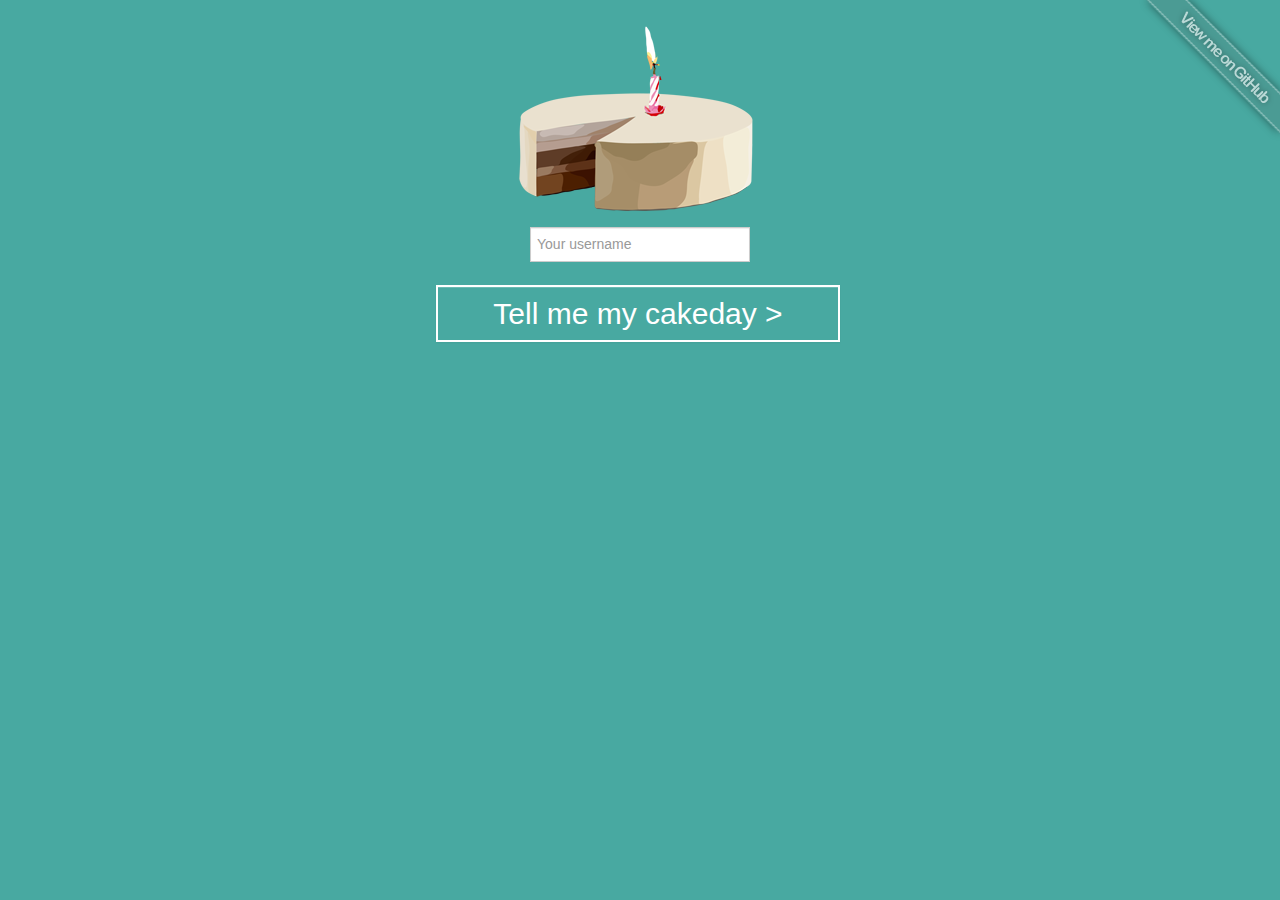
<file: index.html>
<!DOCTYPE html>
<html>
	<head>

		<link rel="stylesheet" href="css/metro-bootstrap.css" />

		<link rel="stylesheet" href="css/style.css" />
		<script src="https://ajax.googleapis.com/ajax/libs/jquery/1.9.0/jquery.min.js"></script>
		<script type="text/javascript" src="js/moment.min.js"></script>
		<script type="text/javascript" src="js/app.js"></script>
		<link rel="shortcut icon" href="favicon.ico">

		<title>Cakeday</title>

	</head>

	<body>

		<a href="https://github.com/stinaq/cakeday"><img style="position: absolute; top: 0; right: 0; border: 0;" src="css/img/forkme_light_background.png" alt="Fork me on GitHub"></a>
		<section>
			<div class="container-narrow">
				<div class="jumbotron">
					<a href="http://tellmemycakeday.com">
						<img src="css/img/cake-icon.png" />
					</a>
					

					<form id="cakeday-form">
					  <fieldset>
					
					    <input type="text" placeholder="Your username" id="user-name-input">
					    
					    <br />
					    <button type="submit" class="btn btn-success" id="btn-cakeday">Tell me my cakeday ></button>
					  </fieldset>
					</form>
					<div id="response" >
						<p id="cakeday-date"></p>
						<h1 id="result"></h1>
						<p id="message"></p>
					</div>

				</div>
				
			</div>
		</section>

		<script type="text/javascript">

  var _gaq = _gaq || [];
  _gaq.push(['_setAccount', 'UA-36459920-2']);
  _gaq.push(['_trackPageview']);

  (function() {
    var ga = document.createElement('script'); ga.type = 'text/javascript'; ga.async = true;
    ga.src = ('https:' == document.location.protocol ? 'https://ssl' : 'http://www') + '.google-analytics.com/ga.js';
    var s = document.getElementsByTagName('script')[0]; s.parentNode.insertBefore(ga, s);
  })();

</script>

	</body>

</html>
</file>
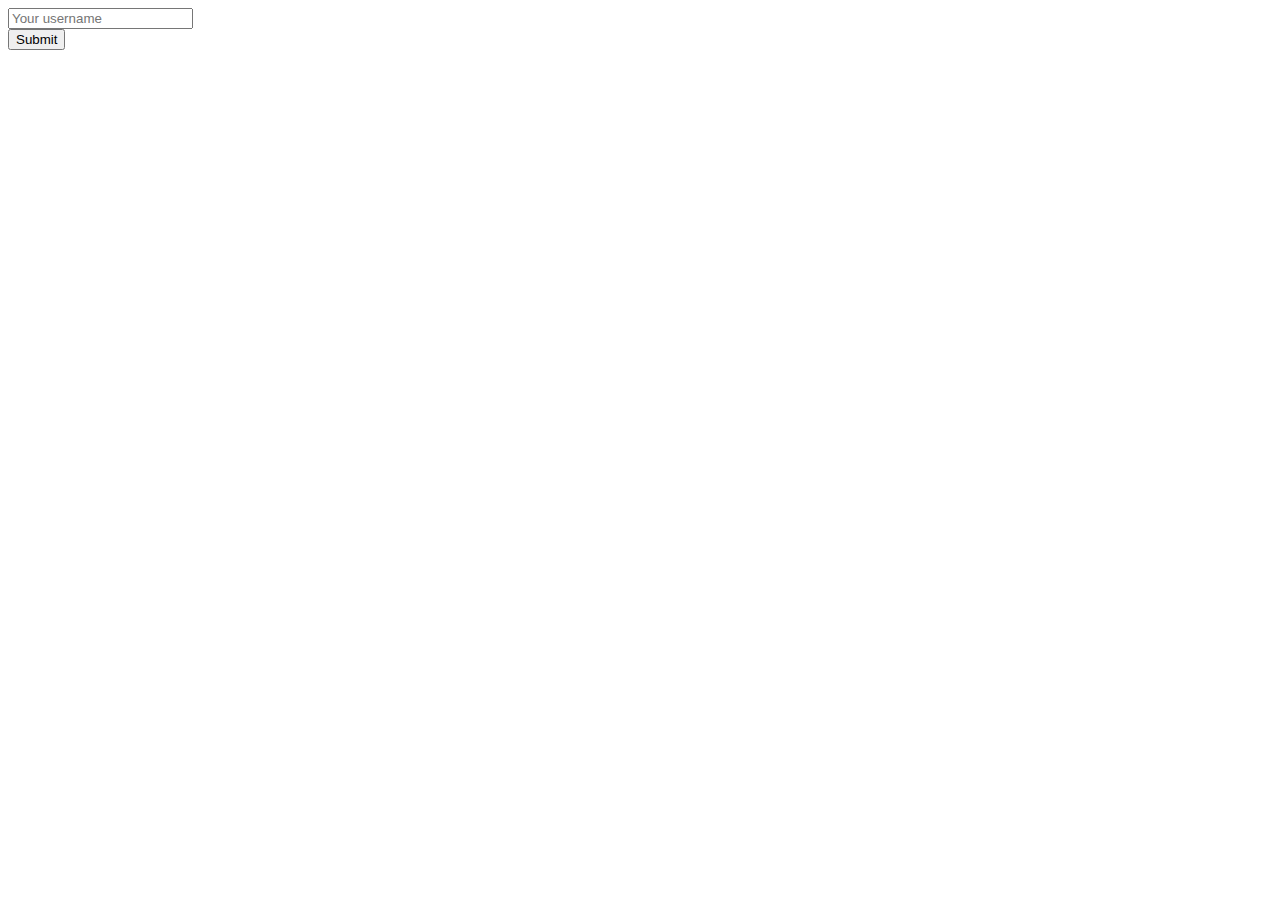
<file: tinyversion/index.html>
<!DOCTYPE html>
<html>
	<head>
		<script src="https://ajax.googleapis.com/ajax/libs/jquery/1.9.0/jquery.min.js"></script>
		<script type="text/javascript" src="moment.min.js"></script>
		<script type="text/javascript" src="app.js"></script>
		<title>Cakeday</title>
	</head>
	<body>
	 	<form id="cakedayForm">
		    <input type="text" placeholder="Your username" id="userName">
			<br />
	 		<button type="submit" class="btn btn-success">Submit</button>
	 	</form>
 	 	<p id="result"></p>
	</body>
</html>
</file>
<file: css/style.css>
body{
  background-color: #48a9a1;
}

.toshow{
	background-color: red;
}

#userName{
  height: 3.5em;
  width: 390px;
}


.container-narrow {
	margin: 0 auto;
    max-width: 700px;
}

      .container-narrow > hr {
        margin: 30px 0;
      }

      /* Main marketing message and sign up button */
      .jumbotron {
        margin: 10px 0;
        text-align: center;
      }
      .jumbotron h1 {
        font-size: 72px;
        line-height: 1;
      }
      .jumbotron .btn {
        font-size: 21px;
        padding: 14px 24px;
      }

      /* Supporting marketing content */
      .marketing {
        margin: 60px 0;
      }
      .marketing p + h4 {
        margin-top: 28px;
      }


input[type="text"]:focus{
  border: 1px solid black;
}


#btn-cakeday{
  background: #48a9a1;
  width: 404px;
  text-shadow: none;
  font-size: 30px;
  margin-top: 10px;
  margin-left: -4px;
  border: 2px solid white;
  font-family: "Segoe UI Light","Helvetica Neue","Segoe UI","Segoe WP",sans-serif;
  font-weight: 100;
}


#result{
  font-size: 145px;
  color: white;
}

#message{
  color: white;
  font-family: "Segoe UI Light","Helvetica Neue","Segoe UI","Segoe WP",sans-serif;
  font-weight: 100;
  font-size: 20px;
}


#cakedayDate{
    color: white;
    font-family: "Segoe UI Light","Helvetica Neue","Segoe UI","Segoe WP",sans-serif;
    font-weight: 100;
    font-size: 20px;
}

#cakedayForm{
  margin-top: 10px;
}


.hidden{
  display: none;
}
</file>
